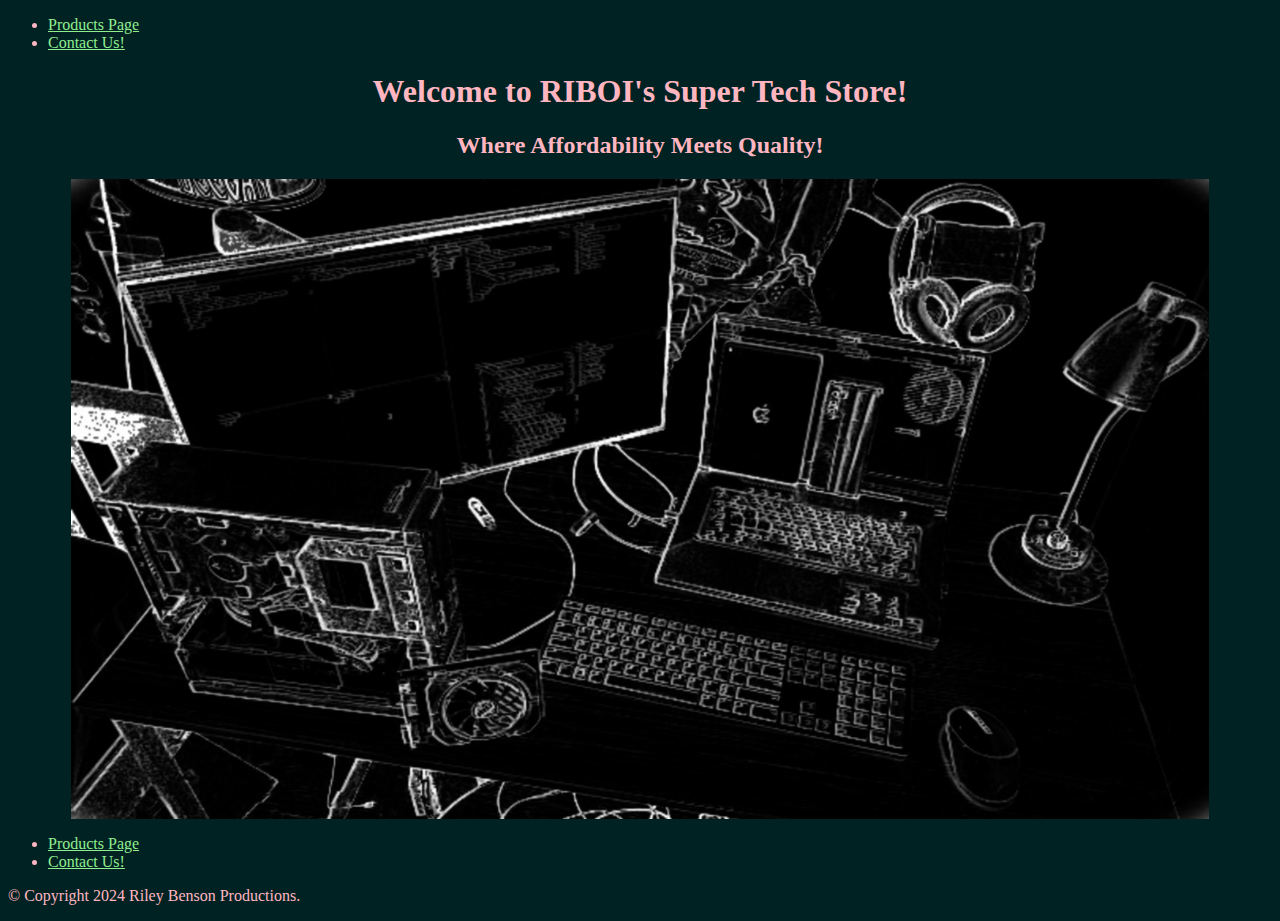
<file: index.html>
<!DOCTYPE html>
<html lang="en">
<head>
    <meta charset="UTF-8">
    <meta http-equiv="X-UA-Compatible" content="IE=edge">
    <meta name="viewport" content="width=device-width, initial-scale=1.0">
    <title>RIBOI's Super Tech Store - Home</title>
</head>
<body>
<link rel="stylesheet" href="style.css">
    <header>
        <nav>
            <ul>
                <li><a href="products.html" target="_self">Products Page</a></li>
                <li><a href="contact.html" target="_self">Contact Us!</a></li>
            </ul>
        </nav>
        <div class="Center-text">
            <h1>Welcome to RIBOI's Super Tech Store!</h1>
            <h2>Where Affordability Meets Quality!</h2>
            <img src="images/Store_Logo.jpg" alt="Store Logo" class="Center img90">
        </div>
    </header>
    <footer>
        <ul>
            <li><a href="products.html" target="_self">Products Page</a></li>
            <li><a href="contact.html" target="_self">Contact Us!</a></li>
        </ul>
        <p>&copy; Copyright 2024 Riley Benson Productions.</p>
    </footer>
</body>
</html>
</file>
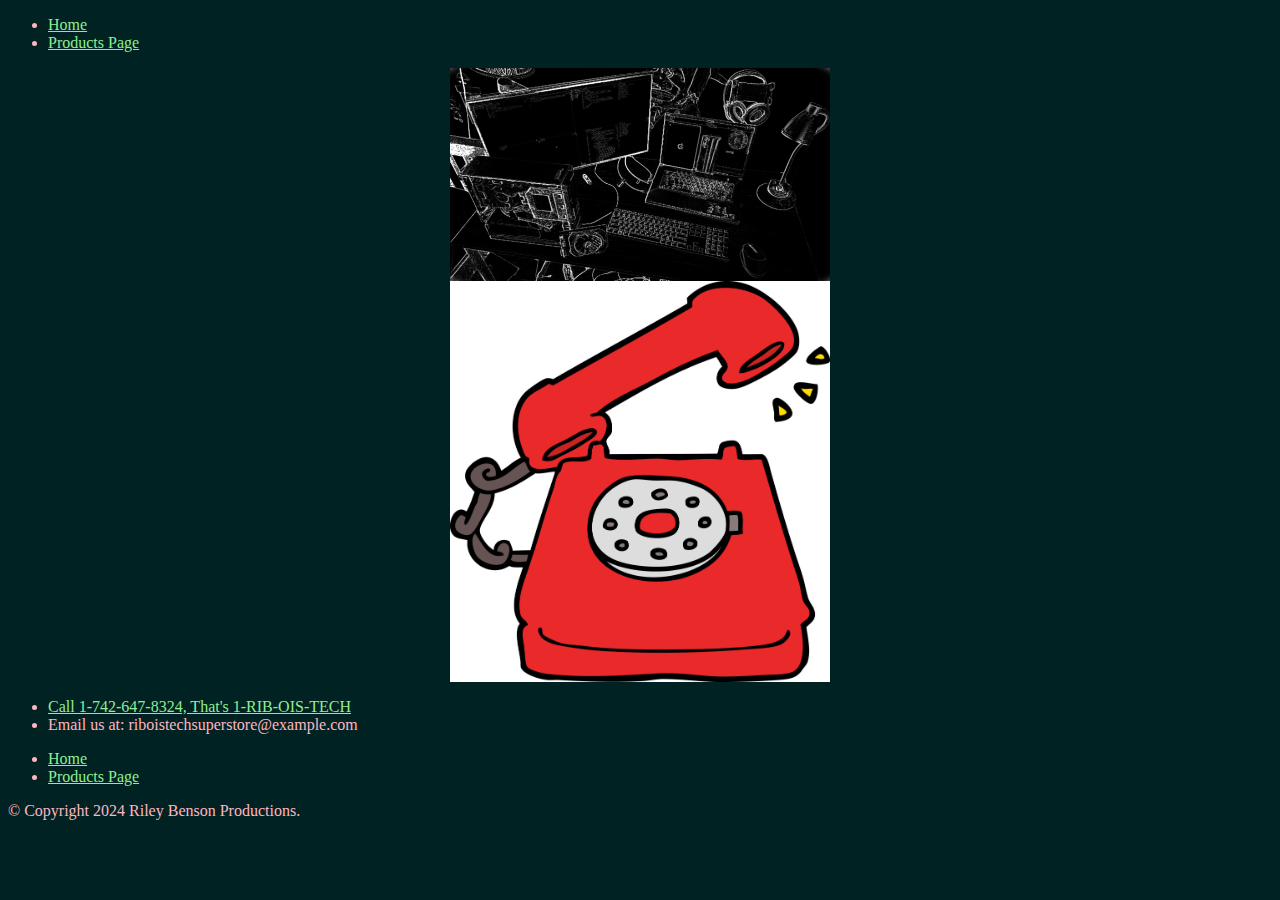
<file: contact.html>
<!DOCTYPE html>
<html lang="en">
<head>
    <meta charset="UTF-8">
    <meta http-equiv="X-UA-Compatible" content="IE=edge">
    <meta name="viewport" content="width=device-width, initial-scale=1.0">
    <title>Document</title>
</head>
<body>
<link rel="stylesheet" href="style.css">
    <header>
        <nav>
            <ul>
                <li><a href="index.html" target="_self">Home</a></li>
                <li><a href="products.html" target="_self">Products Page</a></li>
            </ul>
            <img src="images/Store_Logo.jpg" alt="Store Logo" class="Center img30">
            <img src="images/Cartoon_Telephone.jpg" alt="Contact us on the phone!" class="Center img30">
            <ul>
                <li><a href="tel:17426478324">Call 1-742-647-8324, That's 1-RIB-OIS-TECH</a></li>
                <li>Email us at: riboistechsuperstore@example.com</li>
            </ul>
        </nav>
    </header>
    <footer>
        <ul>
            <li><a href="index.html" target="_self">Home</a></li>
            <li><a href="products.html" target="_self">Products Page</a></li>
    </ul>
        <p>&copy; Copyright 2024 Riley Benson Productions.</p>
    </footer>
</body>
</html>
</file>
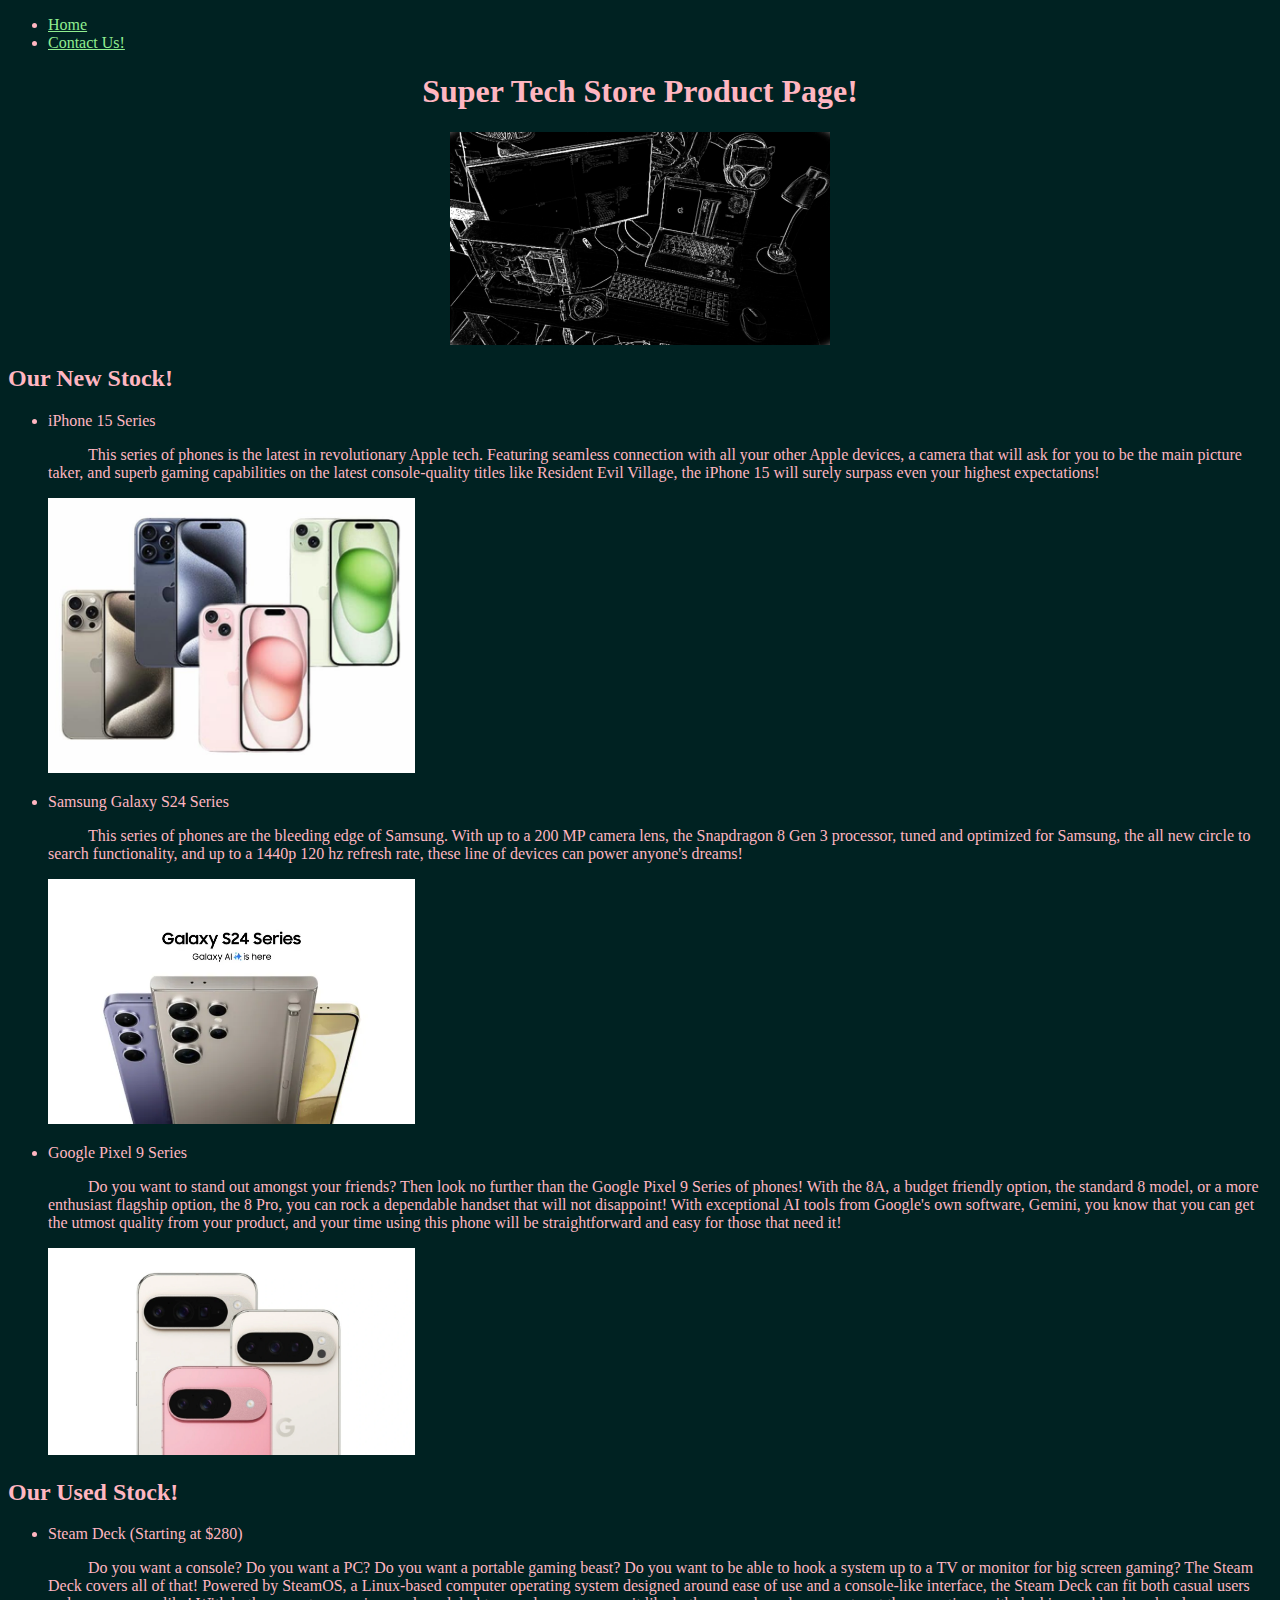
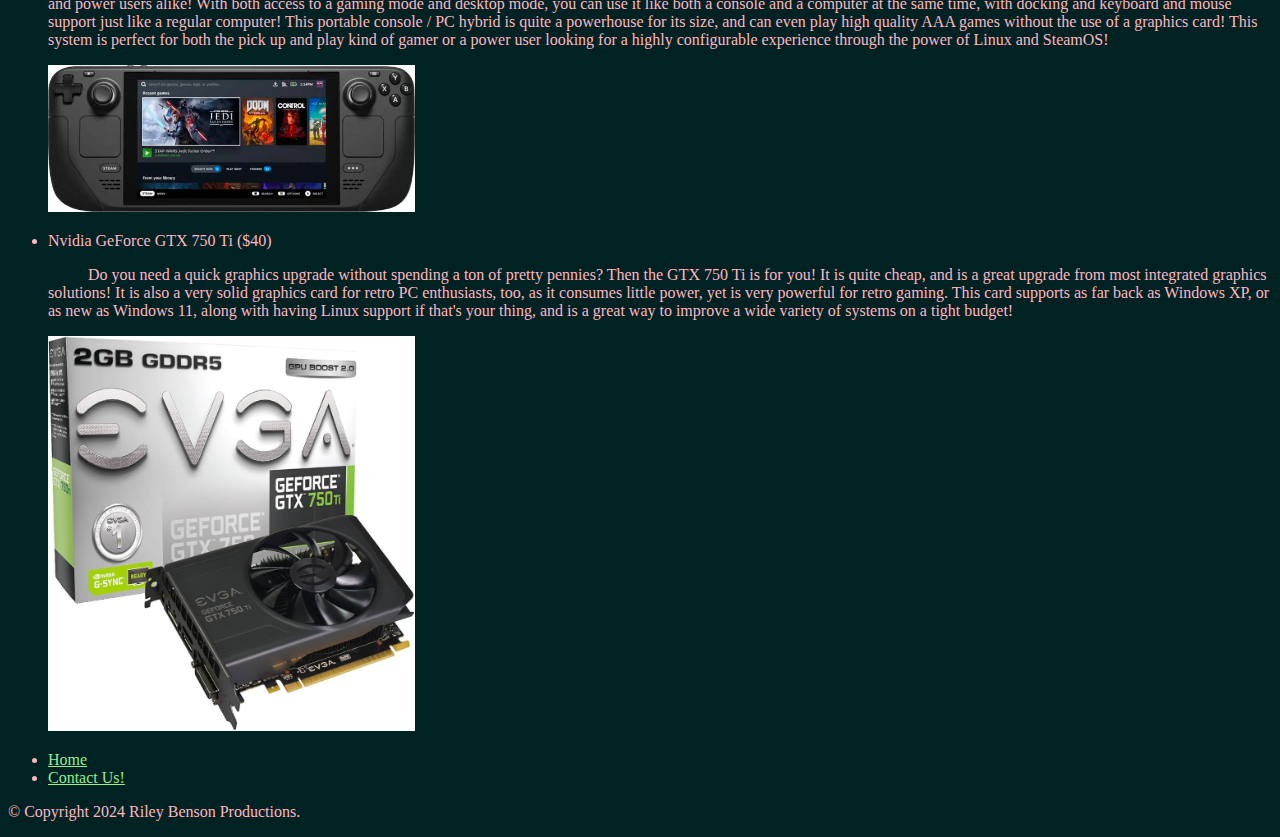
<file: products.html>
<!DOCTYPE html>
    <html lang="en">
        <head>
            <meta charset="UTF-8">
            <meta http-equiv="X-UA-Compatible" content="IE=edge">
            <meta name="viewport" content="width=device-width, initial-scale=1.0">
            <title>RIBOI's Super Tech Store - Products Page</title>
        </head>
        <body>
        <link rel="stylesheet" href="style.css">
            <header>
                <nav>
                    <ul>
                        <li><a href="index.html" target="_self">Home</a></li>
                        <li><a href="contact.html" target="_self">Contact Us!</a></li>
                    </ul>
                </nav>
                <div class="Center-text">
                <h1>Super Tech Store Product Page!</h1>
                </div>
                <img src="images/Store_Logo.jpg" alt="Store Logo" class="Center img30">
            </header>
            <main>
                <article>
                    <h2>Our New Stock!</h2>
                    <ul>
                        <li>
                            iPhone 15 Series
                            <p style="text-indent: 40px;">This series of phones is the latest in revolutionary Apple tech. Featuring seamless connection with all your other Apple devices, a camera that will ask for you to be the main picture taker, and superb gaming capabilities on the latest console-quality titles like Resident Evil Village, the iPhone 15 will surely surpass even your highest expectations!</p>
                            <img src="images/iPhone_15_Series.jpg" alt="iPhone 15 Series" class="img30">
                        </li>
                    </ul>
                    <ul>
                        <li>
                            Samsung Galaxy S24 Series
                            <p style="text-indent: 40px;">This series of phones are the bleeding edge of Samsung. With up to a 200 MP camera lens, the Snapdragon 8 Gen 3 processor, tuned and optimized for Samsung, the all new circle to search functionality, and up to a 1440p 120 hz refresh rate, these line of devices can power anyone's dreams!</p>
                            <img src="images/S24_Series.jpg" alt="Samsung Galaxy S24 Series" class="img30">
                        </li>
                    </ul>
                    <ul>
                        <li>
                            Google Pixel 9 Series
                            <br>
                            <p style="text-indent: 40px;">Do you want to stand out amongst your friends? Then look no further than the Google Pixel 9 Series of phones! With the 8A, a budget friendly option, the standard 8 model, or a more enthusiast flagship option, the 8 Pro, you can rock a dependable handset that will not disappoint! With exceptional AI tools from Google's own software, Gemini, you know that you can get the utmost quality from your product, and your time using this phone will be straightforward and easy for those that need it!</p>
                            <img src="images/Pixel_Series.jpg" alt="Google Pixel 9 Series" class="img30">
                        </li>
                    </ul>
                    <h2>Our Used Stock!</h2>
                    <ul>
                        <li>
                            Steam Deck (Starting at $280)
                            <br>
                            <p style="text-indent: 40px;">Do you want a console? Do you want a PC? Do you want a portable gaming beast? Do you want to be able to hook a system up to a TV or monitor for big screen gaming? The Steam Deck covers all of that! Powered by SteamOS, a Linux-based computer operating system designed around ease of use and a console-like interface, the Steam Deck can fit both casual users and power users alike! With both access to a gaming mode and desktop mode, you can use it like both a console and a computer at the same time, with docking and keyboard and mouse support just like a regular computer! This portable console / PC hybrid is quite a powerhouse for its size, and can even play high quality AAA games without the use of a graphics card! This system is perfect for both the pick up and play kind of gamer or a power user looking for a highly configurable experience through the power of Linux and SteamOS!</p>
                            <img src="images/Steam_Deck_LCD1.jpg" alt="Steam Deck LCD" class="img30">
                        </li>
                    </ul>
                    <ul>
                        <li>
                            Nvidia GeForce GTX 750 Ti ($40)
                            <br>
                            <p style="text-indent: 40px;">Do you need a quick graphics upgrade without spending a ton of pretty pennies? Then the GTX 750 Ti is for you! It is quite cheap, and is a great upgrade from most integrated graphics solutions! It is also a very solid graphics card for retro PC enthusiasts, too, as it consumes little power, yet is very powerful for retro gaming. This card supports as far back as Windows XP, or as new as Windows 11, along with having Linux support if that's your thing, and is a great way to improve a wide variety of systems on a tight budget!</p>
                            <img src="images/750_Ti.jpg" alt="GTX 750 TI" class="img30">
                        </li>
                    </ul>
                </article>
            </main>
            <footer>
                <ul>
                    <li><a href="index.html" target="_self">Home</a></li>
                    <li><a href="contact.html" target="_self">Contact Us!</a></li>
                </ul>
                    <p>&copy; Copyright 2024 Riley Benson Productions.</p>
            </footer>
        </body>
        </html>
</file>
<file: style.css>
body {
    background-color: #002222;
}
body {
    color: lightpink;
}
a:link {
    color: lightgreen;
}
a:visited {
    color: rgb(206, 156, 30)
}
a:hover {
    color: rgb(189, 47, 0)
}
a:active {
    color: yellow
}
.img30 {
    height: auto;
    width: 30%;
}
.img90 {
    height: auto;
    width: 90%;
}
p-span {
    display: block;
}
.Center {
    display: block;
    margin: auto;
}
.Center-text {
    text-align: center;
}
body {
    font-family: "Ubuntu"
}
.size30 {
    size: 30px;
}
.size40 {
    size: 40;
}
</file>
